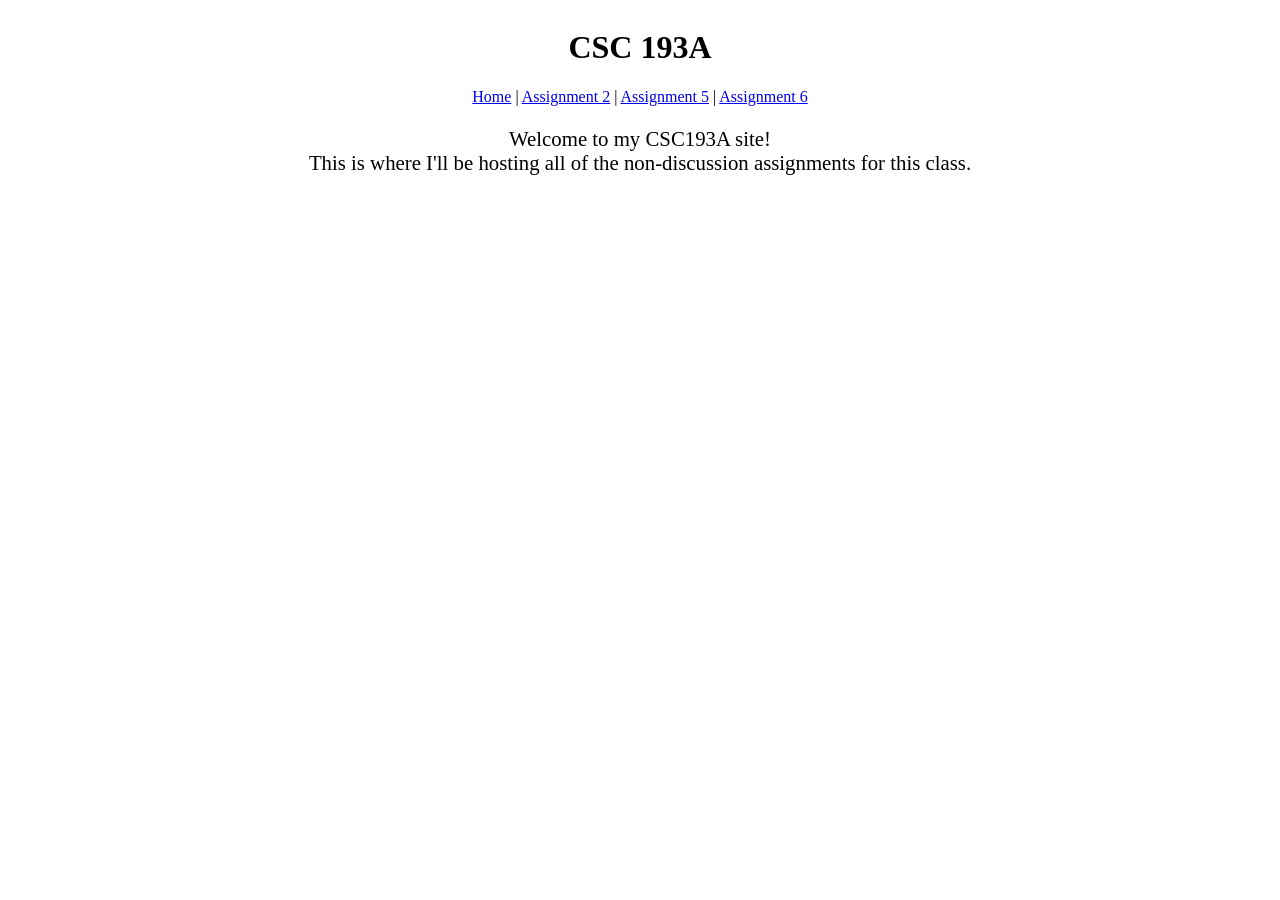
<file: index.html>
<!DOCTYPE html>
<html lang="en">
    <head>
        <title>CSC 193A</title>
        <link rel="stylesheet" href="css/styles.css">
        <link rel="stylesheet" href="css/font.css">
        <link rel="stylesheet" href="css/index.css">
        <script src="js/loadComponent.js"></script>
    </head>
    <body>
        <div class="centered-content">
            <h1 class="index-header">
                CSC 193A
            </h1>
            <div id="menu-placeholder">
            </div>
            <p class="index-paragraph">
                Welcome to my CSC193A site!<br>
                This is where I'll be hosting all of the non-discussion assignments for this class.
            </p>
        </div>
    </body>
</html>
</file>
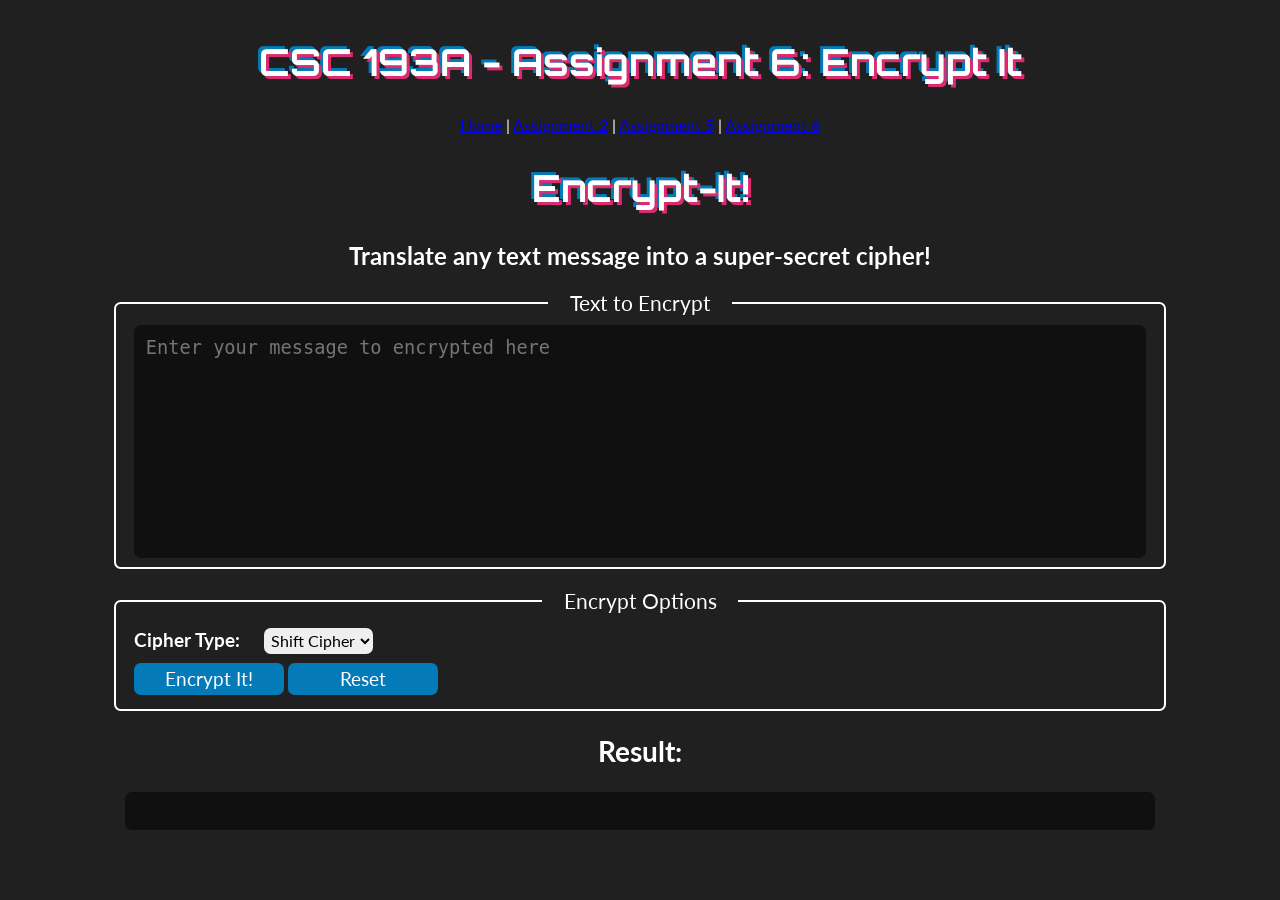
<file: encrypt-it.html>
<!DOCTYPE>
<html>
  <head>
    <title>Encrypt-It!</title>
    <link rel="stylesheet" href="css/style.css">
    <link rel="stylesheet" href="css/styles.css">
    <script src="js/loadComponent.js"></script>
    <script src="js/encrypt-it.js"></script>
  </head>
  <body>
    <div class="centered-content">
      <h1 class="index-header">
          CSC 193A - Assignment 6: Encrypt It
      </h1>
      <div id="menu-placeholder">
      </div>
    </div>
    <header>
      <h1>Encrypt-It!</h1>
      <h2>Translate any text message into a super-secret cipher!</h2>
    </header>
    <main>
      <fieldset>
        <legend>Text to Encrypt</legend>
        <textarea id="input-text" rows="10" cols="60" 
         placeholder="Enter your message to encrypted here"></textarea>
      </fieldset>
      <fieldset>
        <legend>Encrypt Options</legend>

        <p>
          <strong>Cipher Type: </strong>
          <select id="cipher-type">
            <option value="shift">Shift Cipher</option>
          </select>
        </p>

        <button id="encrypt-it">Encrypt It!</button>
        <button id="reset">Reset</button>
      </fieldset>

      <div id="result-area">
        <h2>Result:</h2>
        <p id="result"></p>
      </div>
    </main>
  </body>
</html>
</file>
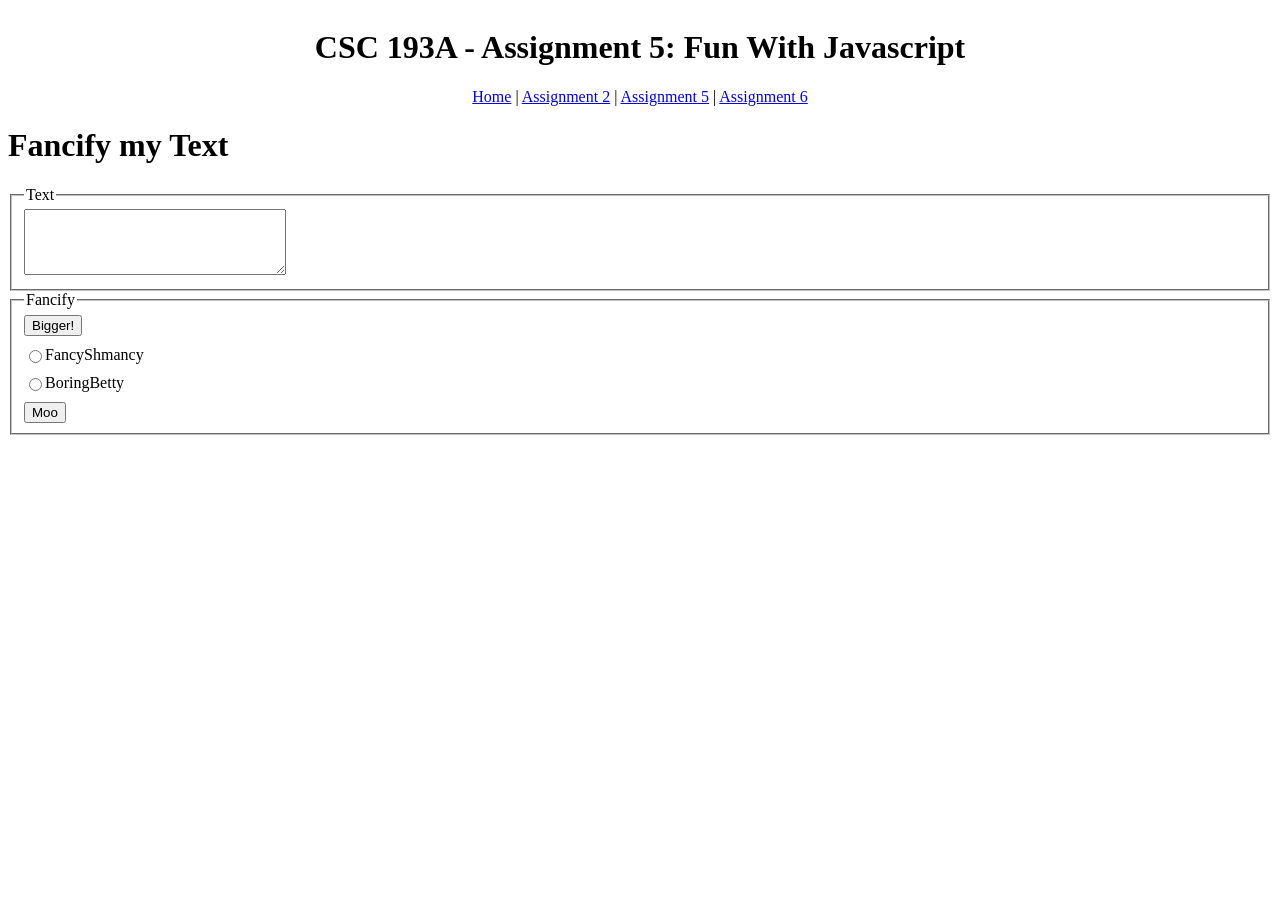
<file: fancifymytext.html>
<!DOCTYPE html>
<html>
	<head>
		<title>Fancify Shamcify</title>
        <link rel="stylesheet" href="css/styles.css">
        <link rel="stylesheet" href="css/fancify.css">

		<!-- link to your script file here -->
        <script src="js/loadComponent.js"></script>
        <script src="js/fancifymytext.js"></script>
		
	</head>

	<body>
		<div class="centered-content">
			<h1 class="index-header">
				CSC 193A - Assignment 5: Fun With Javascript
			</h1>
			<div id="menu-placeholder">
			</div>
		</div>
		<h1>Fancify my Text</h1>
		

		<!-- Your UI controls go here -->
		<fieldset>
			<legend>Text</legend>
			<textarea id="textInput" rows="4" cols="30"></textarea>
		</fieldset>

		<fieldset>
			<legend>Fancify</legend>
			<div class="controls">
				<button type="button" id="bigger" onclick="biggerText()">Bigger!</button>
				<label for="fancy">
					<input type="radio" id="fancy" name="radio-button" onchange="fancyText()">
					FancyShmancy
				</label>
				<label for="boring">
					<input type="radio" id="boring" name="radio-button" onchange="fancyText()">
					BoringBetty
				</label>
				<button type="button" id="moo" onclick="moo()">Moo</button>
			</div>
		</fieldset>
	</body>
</html>
</file>
<file: css/styles.css>
.centered-content {
    display: flex;
    justify-content: center;
    align-items: center;
    flex-direction: column;
}

/*
body {
    font-family: 'comic-neue-bold', cursive;
}
*/
</file>
<file: css/font.css>
.comic-neue-light {
    font-family: "Comic Neue", cursive;
    font-weight: 300;
    font-style: normal;
}

.comic-neue-light-italic {
    font-family: "Comic Neue", cursive;
    font-weight: 300;
    font-style: italic;
}

.comic-neue-regular {
    font-family: "Comic Neue", cursive;
    font-weight: 400;
    font-style: normal;
}

.comic-neue-regular-italic {
    font-family: "Comic Neue", cursive;
    font-weight: 400;
    font-style: italic;
}

.comic-neue-bold {
    font-family: "Comic Neue", cursive;
    font-weight: 700;
    font-style: normal;
}

.comic-neue-bold-italic {
    font-family: "Comic Neue", cursive;
    font-weight: 700;
    font-style: italic;
}
</file>
<file: css/index.css>
.index-header {
    font-size: 2em;
}

.index-paragraph {
    font-size: 1.3em;
    text-align: center;
}
</file>
<file: css/style.css>
/*
 * This is the stylesheet for encrypt-it
 */

@import url('https://fonts.googleapis.com/css?family=Orbitron|Lato');

/* Typography */

body {
  background-color: #202020;
  color: white;
  font-family: "Lato", sans-serif;
}

button, select {
  font-family: "Lato", sans-serif;
}

button, textarea {
  color: white;
}

h1, h2, legend {
  text-align: center;
}

h1 {
  margin: 30px auto;
  font-size: 28pt;
  font-family: "Orbitron", sans-serif;
  /*
   * If you've never seen text-shadow, open up the Inspector and play around
   * with it a bit!
   */
  text-shadow: 3px 3px #d92b6f, -3px -3px #047ab9;
  /*
   * This here sets the header to do the animation defined by the keyframe rule
   * "glitch", and plays it for 1 second when the page loads
   */
  animation: glitch 1s;
}

legend {
  padding: 0 16pt;
  font-size: 16pt;
}

button, strong, textarea, #result-area {
  font-size: 14pt;
}

strong {
  line-height: 26pt;
}

select {
  padding: 2pt;
  margin: 0 14pt;
  font-size: 12pt;
}

/* Fieldset */

button, fieldset, select, textarea, #result {
  border-radius: 5pt;
}

fieldset {
  width: 80%;
  padding: 7pt 14pt;
  border: 1.5pt solid white;
  margin: 14pt auto;
}

textarea {
  width: 100%;
  padding: 7pt;
  border: 2px solid #101010;
  background-color: #101010;
  /*
   * Disable resize and outline (the blue-y border thing you see when you click
   * on interactive elements on a page. Never remove outline if you are not
   * implementing your own CSS for an element's focused state for
   * accessibility!)
   * Read more at:
   * https://developer.mozilla.org/en-US/docs/Web/CSS/outline#Accessibility_concerns
   */
  resize: none;
  outline: none;
  /*
   * A CSS property that changes the border-color smoothly when the textarea
   * changes state. In this case, when the text area is focused
   */
  transition: border-color 0.5s;
}

textarea:focus {
  border-color: #047ab9;
}

#result {
  width: 80%;
  padding: 7pt;
  min-height: 20px;
  margin: 0 auto;
  background-color: #101010;
}

button, select {
  border: none;
}

button {
  min-width: 150px;
  padding: 5px;
  margin: 5px 0;
  background-color: #047ab9;
  cursor: pointer;
  transition: background-color 0.2s;
}

button:hover {
  background-color: #d92b6f;
}

h2, p {
  animation: fade-in-up 0.5s;
  animation-fill-mode: both;
}

p {
  animation-delay: 0.2s;
  margin: 0;
}

/*
 * The keyframes rule defines a CSS animation. It defines what styles
 * the selected elements take on at certain times.
 */
@keyframes glitch {
  /*
   * Keyframes are defined by percentage, the length of the animation
   * is defined in the animation property, see line 42 in h1 ruleset.
   *
   * Since the length of the animation is 1s, 0% is the start time (0s)
   * 15% represents 15% of 1s (0.15s) and so on.
   */
  0% {
    /* heading is hidden at this point */
    opacity: 0;
    text-shadow: none;
  }
  15% {
    /* text-shadow starts small */
    text-shadow: 1px 1px #d92b6f, -1px -1px #047ab9;
  }
  35% {
    /* text-shadow at max expansion */
    text-shadow: 10px 10px #047ab9, -10px -10px #d92b6f;
  }
  65% {
    /* text-shadow squeeze back but over shoots */
    text-shadow: 1px 1px #d92b6f, -1px -1px #047ab9;
  }
  100% {
    /* heading is fully revealed */
    opacity: 1;
    /* text-shadow's final position*/
    text-shadow: 3px 3px #d92b6f, -3px -3px #047ab9;
  }
}

/*
 * A simpler keyframe rule, where 'from' is the same as 0%, and 'to' is the same
 * as 100%
 */
@keyframes fade-in-up {
  from {
    transform: translateY(8pt);
    opacity: 0;
  }
  to {
    transform: none;
    opacity: 1;
  }
}
</file>
<file: css/fancify.css>
.controls {
    display: flex;
    flex-direction: column;
    align-items: flex-start;
    gap: 10px;
}

.controls label {
    display: flex;
    align-items: center;
}
</file>
